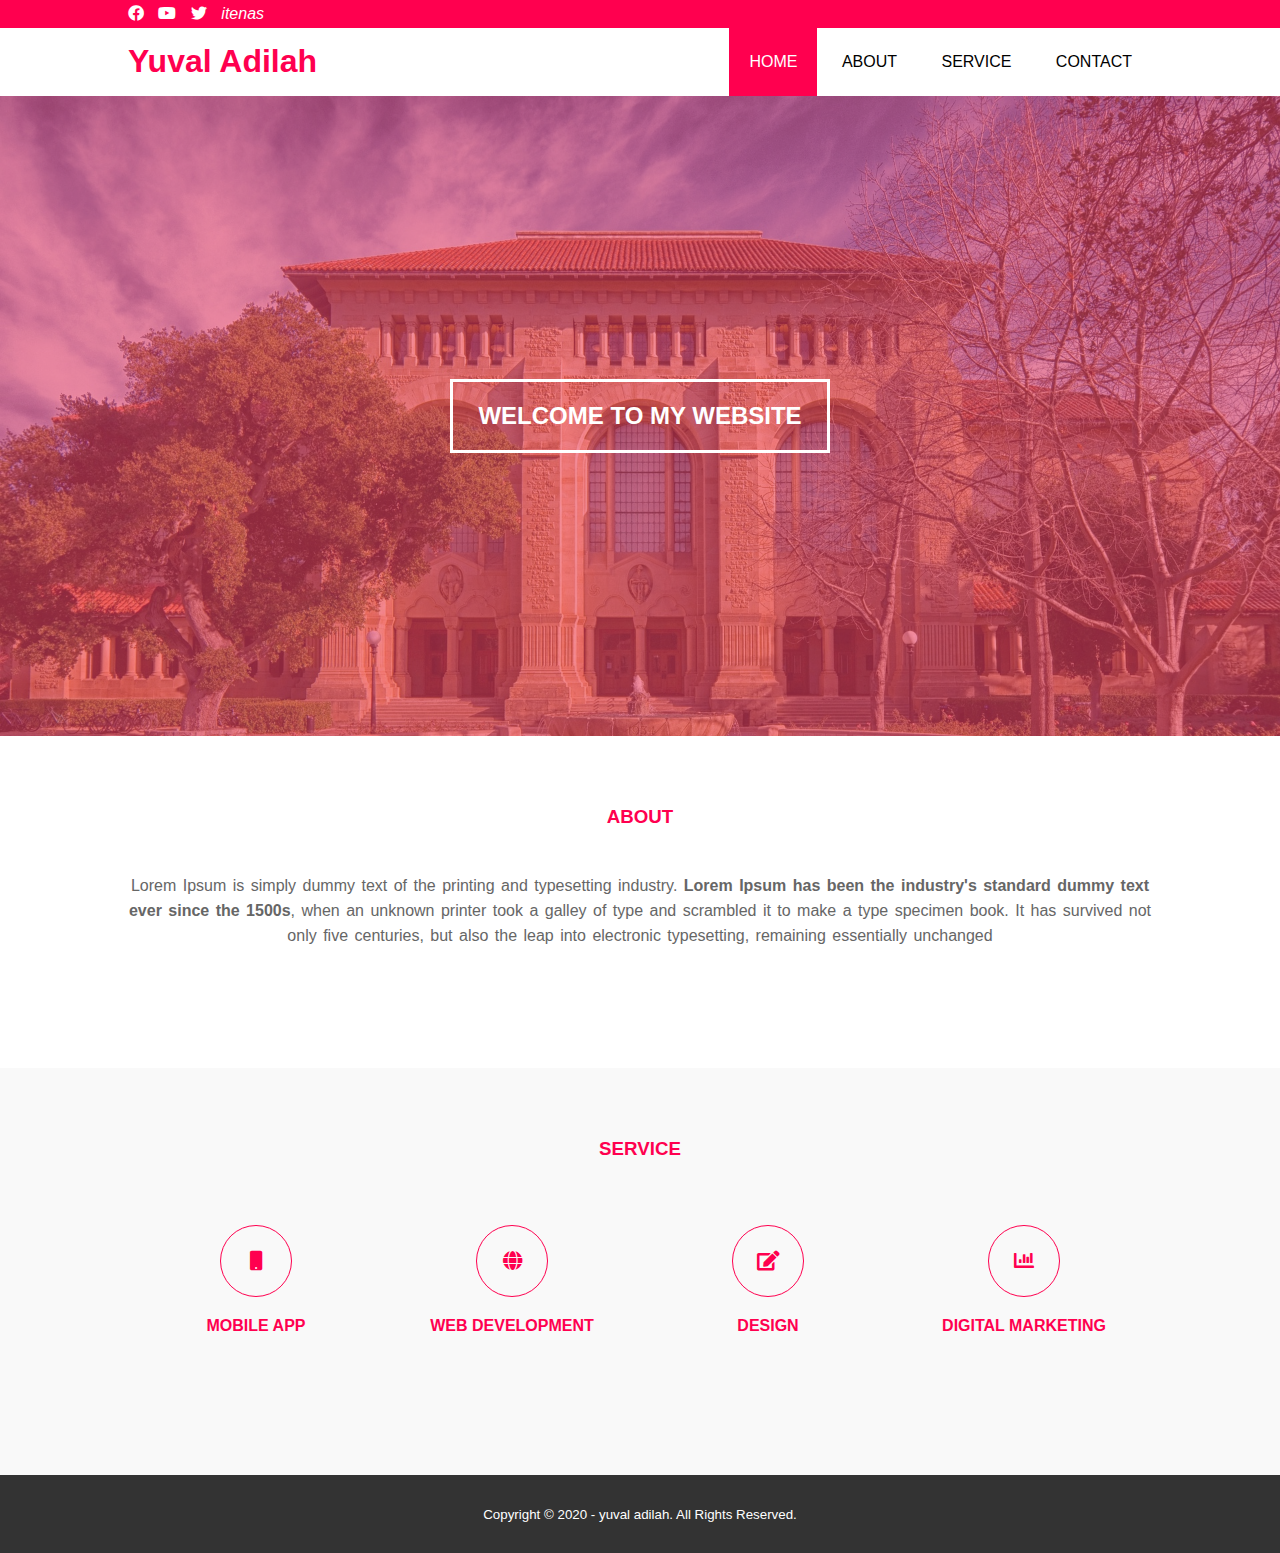
<file: index.html>
<!DOCTYPE html>
<html>
<head>
	<meta charset="utf-8">
	<meta name="viewport" content="width=device-width, initial-scale=1">
	<title>linking</title>
	<link rel="stylesheet" type="text/css" href="css/style.css">
	<link rel="stylesheet" type="text/css" href="https://cdnjs.cloudflare.com/ajax/libs/font-awesome/5.13.0/css/all.min.css">
	<script src="https://code.jquery.com/jquery-3.5.1.min.js" integrity="sha256-9/aliU8dGd2tb6OSsuzixeV4y/faTqgFtohetphbbj0=" crossorigin="anonymous"></script>
</head>
<body>
	<!-- loader -->
	<div class="bg-loader">
		<div class="loader"></div>
	</div>

	<!-- header -->
	<div class="medsos">
		<div class="container">
			<ul>
				<li><a href="https://www.facebook.com/yuval.adilah.3/"><i class="fab fa-facebook"></i></a></li>
				<li><a href="https://www.youtube.com/watch?v=Bq5LjISAlPs&list=RDBq5LjISAlPs&start_radio=1"><i class="fab fa-youtube"></i></a></li>
				<li><a href="https://twitter.com/home"><i class="fab fa-twitter"></i></a></li>
				<li><a href="https://www.itenas.ac.id/"><i class="fa-regular fa-building-columns">itenas</i></a></li>
			</ul>
		</div>
	</div>
	<header>
		<div class="container">
			<h1><a href="index.html">Yuval Adilah</a></h1>
			<ul>
				<li class="active"><a href="index.html">HOME</a></li>
				<li><a href="about.html">ABOUT</a></li>
				<li><a href="service.html">SERVICE</a></li>
				<li><a href="contact.html">CONTACT</a></li>
			</ul>
		</div>
	</header>

	<!-- banner -->
	<section class="banner">
		<h2>WELCOME TO MY WEBSITE</h2>
	</section>

	<!-- about -->
	<section class="about">
		<div class="container">
			<h3>ABOUT</h3>
			<p>Lorem Ipsum is simply dummy text of the printing and typesetting industry. <strong>Lorem Ipsum has been the industry's standard dummy text ever since the 1500s</strong>, when an unknown printer took a galley of type and scrambled it to make a type specimen book. It has survived not only five centuries, but also the leap into electronic typesetting, remaining essentially unchanged</p>
		</div>
	</section>

	<!-- service -->
	<section class="service">
		<div class="container">
			<h3>SERVICE</h3>
			<div class="box">
				<div class="col-4">
					<div class="icon"><i class="fas fa-mobile"></i></div>
					<h4>MOBILE APP</h4>
				</div>
				<div class="col-4">
					<div class="icon"><i class="fas fa-globe"></i></div>
					<h4>WEB DEVELOPMENT</h4>
				</div>
				<div class="col-4">
					<div class="icon"><i class="fas fa-edit"></i></div>
					<h4>DESIGN</h4>
				</div>
				<div class="col-4">
					<div class="icon"><i class="fas fa-chart-bar"></i></div>
					<h4>DIGITAL MARKETING</h4>
				</div>
			</div>
		</div>
	</section>

	<!-- footer -->
	<footer>
		<div class="container">
			<small>Copyright &copy; 2020 - yuval adilah. All Rights Reserved.</small>
		</div>
	</footer>


	<script type="text/javascript">
		$(document).ready(function(){
			$(".bg-loader").hide();
		})
	</script>
</body>
</html>
</file>
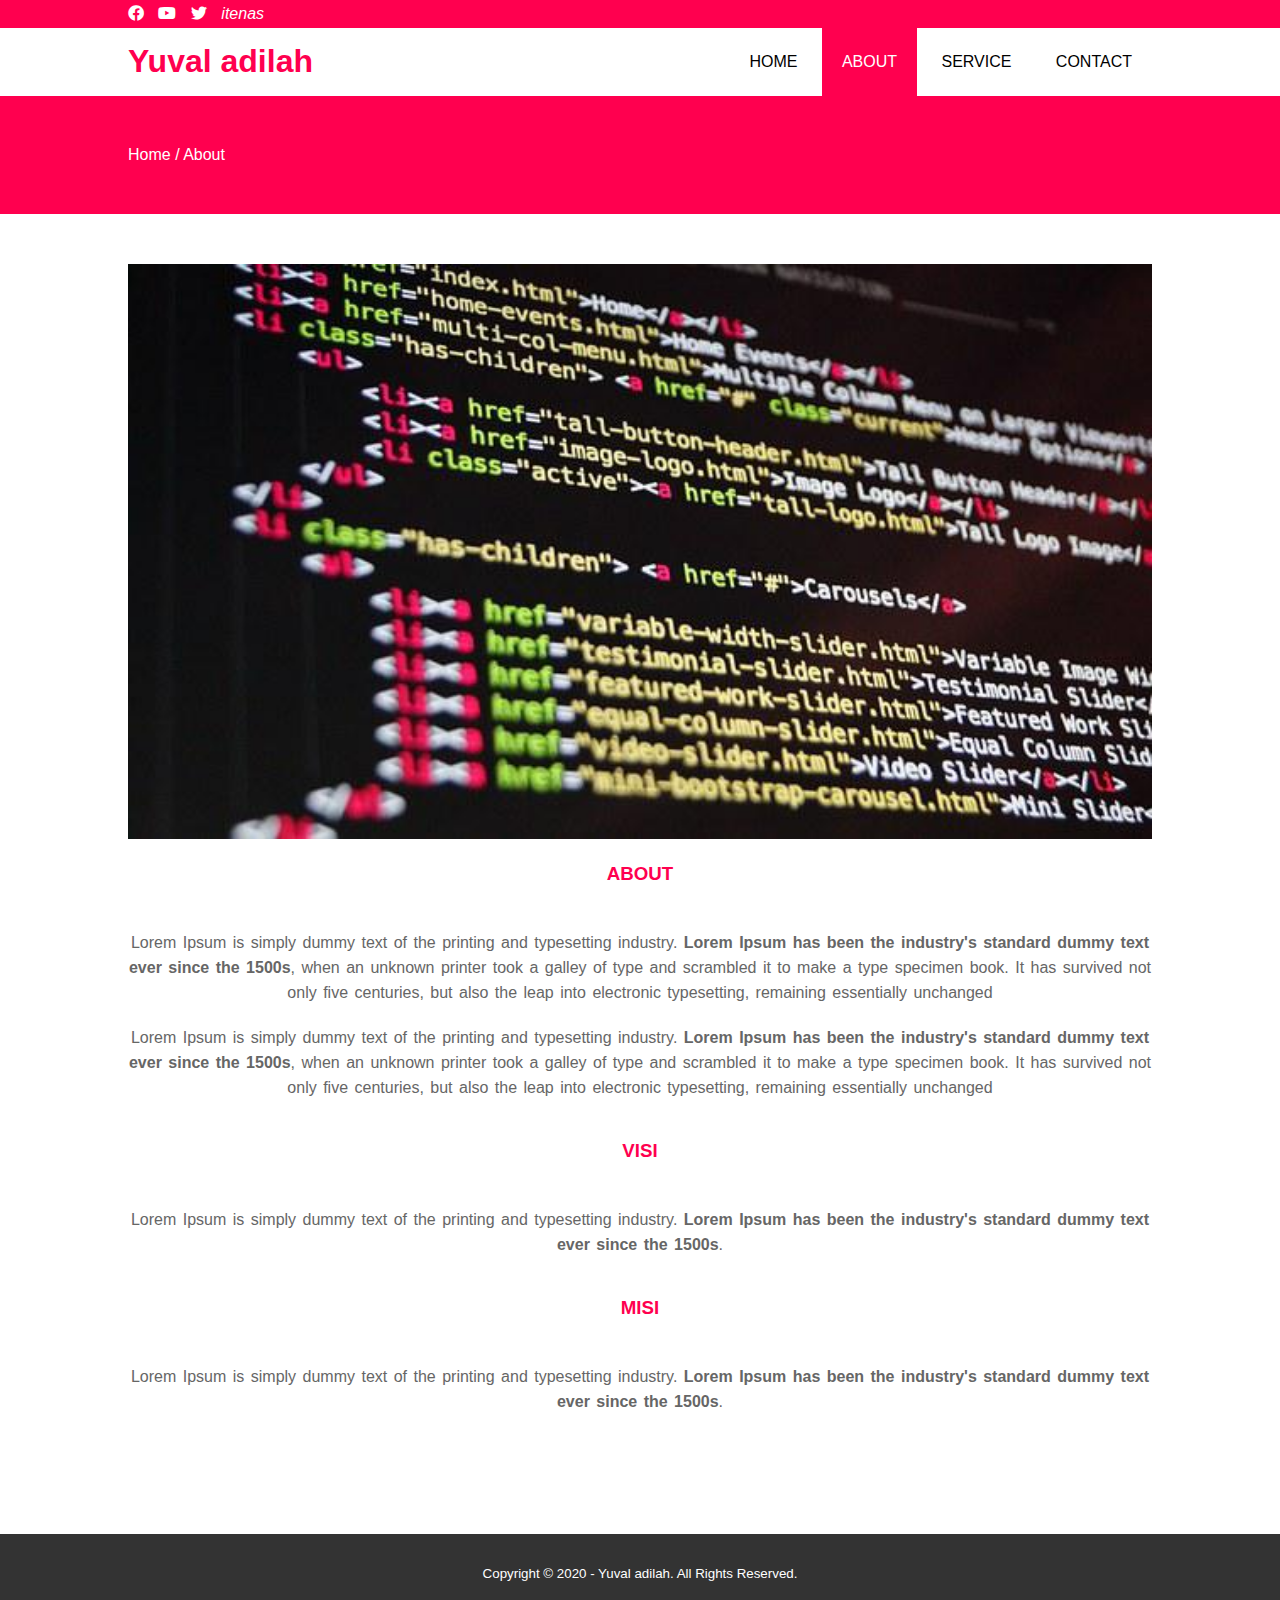
<file: about.html>
<!DOCTYPE html>
<html>
<head>
	<meta charset="utf-8">
	<meta name="viewport" content="width=device-width, initial-scale=1">
	<title>Linking</title>
	<link rel="stylesheet" type="text/css" href="css/style.css">
	<link rel="stylesheet" type="text/css" href="https://cdnjs.cloudflare.com/ajax/libs/font-awesome/5.13.0/css/all.min.css">
	<script src="https://code.jquery.com/jquery-3.5.1.min.js" integrity="sha256-9/aliU8dGd2tb6OSsuzixeV4y/faTqgFtohetphbbj0=" crossorigin="anonymous"></script>
</head>
<body>
	<!-- loader -->
	<div class="bg-loader">
		<div class="loader"></div>
	</div>

	<!-- header -->
	<div class="medsos">
		<div class="container">
			<ul>
				<li><a href="https://www.facebook.com/yuval.adilah.3/"><i class="fab fa-facebook"></i></a></li>
				<li><a href="https://www.youtube.com/watch?v=Bq5LjISAlPs&list=RDBq5LjISAlPs&start_radio=1"><i class="fab fa-youtube"></i></a></li>
				<li><a href="https://twitter.com/home"><i class="fab fa-twitter"></i></a></li>
				<li><a href="https://www.itenas.ac.id/"><i class="fa-regular fa-building-columns">itenas</i></a></li>
			</ul>
		</div>
	</div>
	<header>
		<div class="container">
			<h1><a href="index.html">Yuval adilah</a></h1>
			<ul>
				<li><a href="index.html">HOME</a></li>
				<li class="active"><a href="about.html">ABOUT</a></li>
				<li><a href="service.html">SERVICE</a></li>
				<li><a href="contact.html">CONTACT</a></li>
			</ul>
		</div>
	</header>

	<!-- label -->
	<section class="label">
		<div class="container">
			<p>Home / About</p>
		</div>
	</section>

	<!-- about -->
	<section class="about">
		<div class="container">
			<img src="img/gambara.jpg" width="100%">
			<h3>ABOUT</h3>
			<p>Lorem Ipsum is simply dummy text of the printing and typesetting industry. <strong>Lorem Ipsum has been the industry's standard dummy text ever since the 1500s</strong>, when an unknown printer took a galley of type and scrambled it to make a type specimen book. It has survived not only five centuries, but also the leap into electronic typesetting, remaining essentially unchanged</p>
			<p>Lorem Ipsum is simply dummy text of the printing and typesetting industry. <strong>Lorem Ipsum has been the industry's standard dummy text ever since the 1500s</strong>, when an unknown printer took a galley of type and scrambled it to make a type specimen book. It has survived not only five centuries, but also the leap into electronic typesetting, remaining essentially unchanged</p>
			<h3>VISI</h3>
			<p>Lorem Ipsum is simply dummy text of the printing and typesetting industry. <strong>Lorem Ipsum has been the industry's standard dummy text ever since the 1500s</strong>.</p>
			<h3>MISI</h3>
			<p>Lorem Ipsum is simply dummy text of the printing and typesetting industry. <strong>Lorem Ipsum has been the industry's standard dummy text ever since the 1500s</strong>.</p>
		</div>
	</section>

	<!-- footer -->
	<footer>
		<div class="container">
			<small>Copyright &copy; 2020 - Yuval adilah. All Rights Reserved.</small>
		</div>
	</footer>


	<script type="text/javascript">
		$(document).ready(function(){
			$(".bg-loader").hide();
		})
	</script>
</body>
</html>
</file>
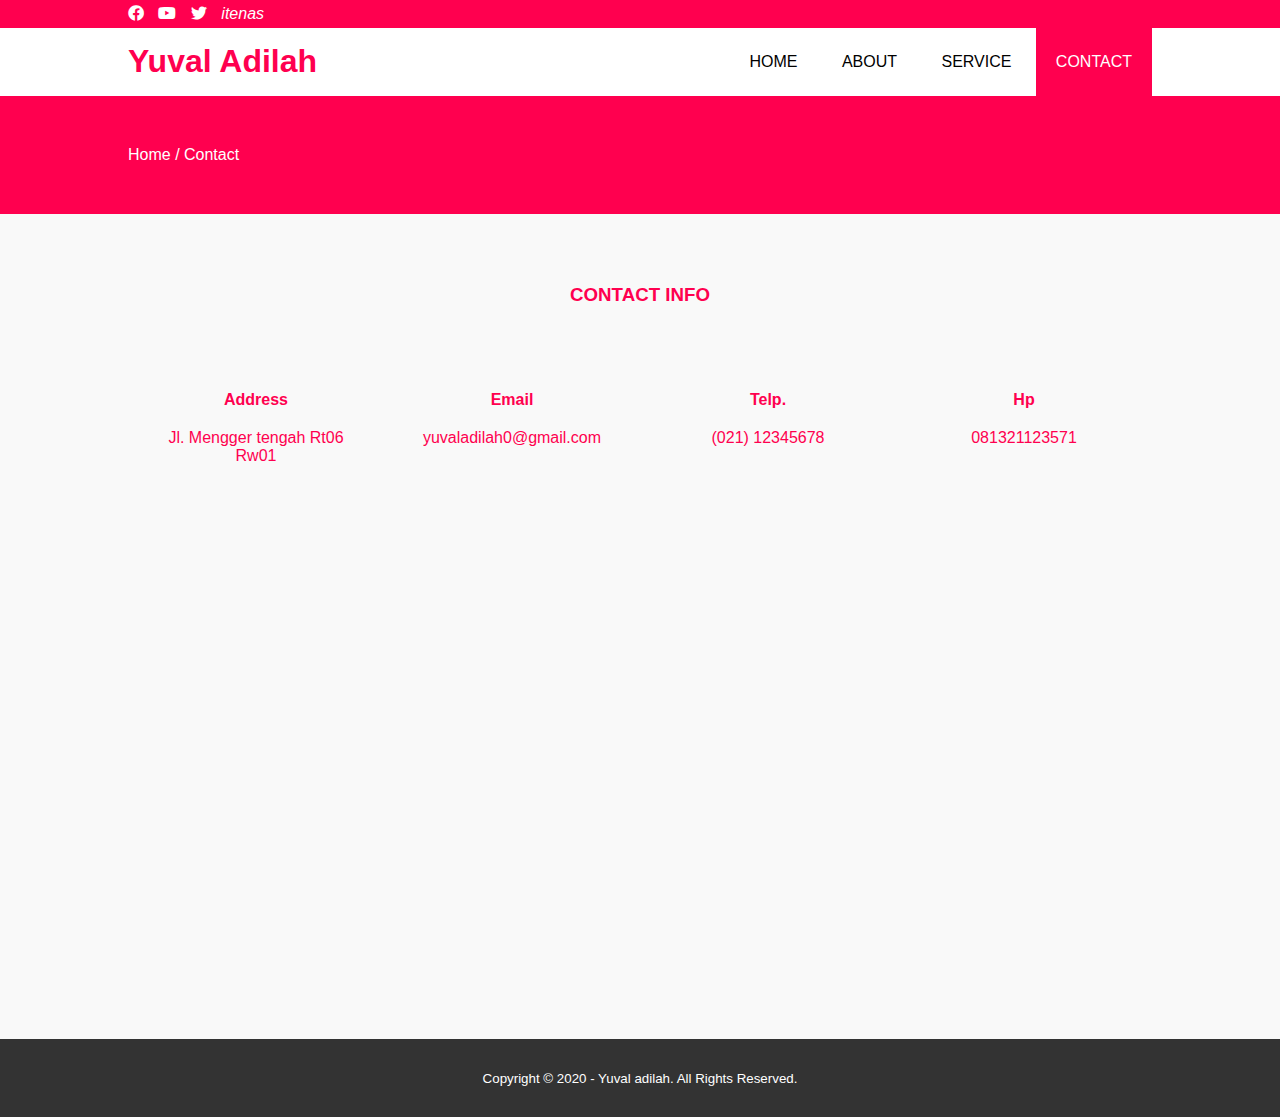
<file: contact.html>
<!DOCTYPE html>
<html>
<head>
	<meta charset="utf-8">
	<meta name="viewport" content="width=device-width, initial-scale=1">
	<title>Linking</title>
	<link rel="stylesheet" type="text/css" href="css/style.css">
	<link rel="stylesheet" type="text/css" href="https://cdnjs.cloudflare.com/ajax/libs/font-awesome/5.13.0/css/all.min.css">
	<script src="https://code.jquery.com/jquery-3.5.1.min.js" integrity="sha256-9/aliU8dGd2tb6OSsuzixeV4y/faTqgFtohetphbbj0=" crossorigin="anonymous"></script>
</head>
<body>
	<!-- loader -->
	<div class="bg-loader">
		<div class="loader"></div>
	</div>

	<!-- header -->
	<div class="medsos">
		<div class="container">
			<ul>
				<li><a href="https://www.facebook.com/yuval.adilah.3/"><i class="fab fa-facebook"></i></a></li>
				<li><a href="https://www.youtube.com/watch?v=Bq5LjISAlPs&list=RDBq5LjISAlPs&start_radio=1"><i class="fab fa-youtube"></i></a></li>
				<li><a href="https://twitter.com/home"><i class="fab fa-twitter"></i></a></li>
				<li><a href="https://www.itenas.ac.id/"><i class="fa-regular fa-building-columns">itenas</i></a></li>
			</ul>
		</div>
	</div>
	<header>
		<div class="container">
			<h1><a href="index.html">Yuval Adilah</a></h1>
			<ul>
				<li><a href="index.html">HOME</a></li>
				<li><a href="about.html">ABOUT</a></li>
				<li><a href="service.html">SERVICE</a></li>
				<li class="active"><a href="contact.html">CONTACT</a></li>
			</ul>
		</div>
	</header>

	<!-- label -->
	<section class="label">
		<div class="container">
			<p>Home / Contact</p>
		</div>
	</section>

	<!-- service -->
	<section class="service">
		<div class="container">
			<h3>CONTACT INFO</h3>
			<div class="box">
				<div class="col-4">
					<h4>Address</h4>
					<p>Jl. Mengger tengah Rt06 Rw01</p>
				</div>
				<div class="col-4">
					<h4>Email</h4>
					<p>yuvaladilah0@gmail.com</p>
				</div>
				<div class="col-4">
					<h4>Telp.</h4>
					<p>(021) 12345678</p>
				</div>
				<div class="col-4">
					<h4>Hp</h4>
					<p>081321123571</p>
				</div>
			</div>
			<iframe src="https://www.google.com/maps/embed?pb=!1m18!1m12!1m3!1d3966.6900571309807!2d106.80475321430978!3d-6.172237062202331!2m3!1f0!2f0!3f0!3m2!1i1024!2i768!4f13.1!3m3!1m2!1s0x2e69f67cae96f361%3A0x403c9461afd06e19!2sJl.%20Petojo%20Vij%20VI%2C%20RW.6%2C%20Cideng%2C%20Kecamatan%20Gambir%2C%20Kota%20Jakarta%20Pusat%2C%20Daerah%20Khusus%20Ibukota%20Jakarta%2010150!5e0!3m2!1sid!2sid!4v1588930605432!5m2!1sid!2sid" width="100%" height="450" frameborder="0" style="border:0;" allowfullscreen="" aria-hidden="false" tabindex="0"></iframe>
		</div>
	</section>

	<!-- footer -->
	<footer>
		<div class="container">
			<small>Copyright &copy; 2020 - Yuval adilah. All Rights Reserved.</small>
		</div>
	</footer>


	<script type="text/javascript">
		$(document).ready(function(){
			$(".bg-loader").hide();
		})
	</script>
</body>
</html>
</file>
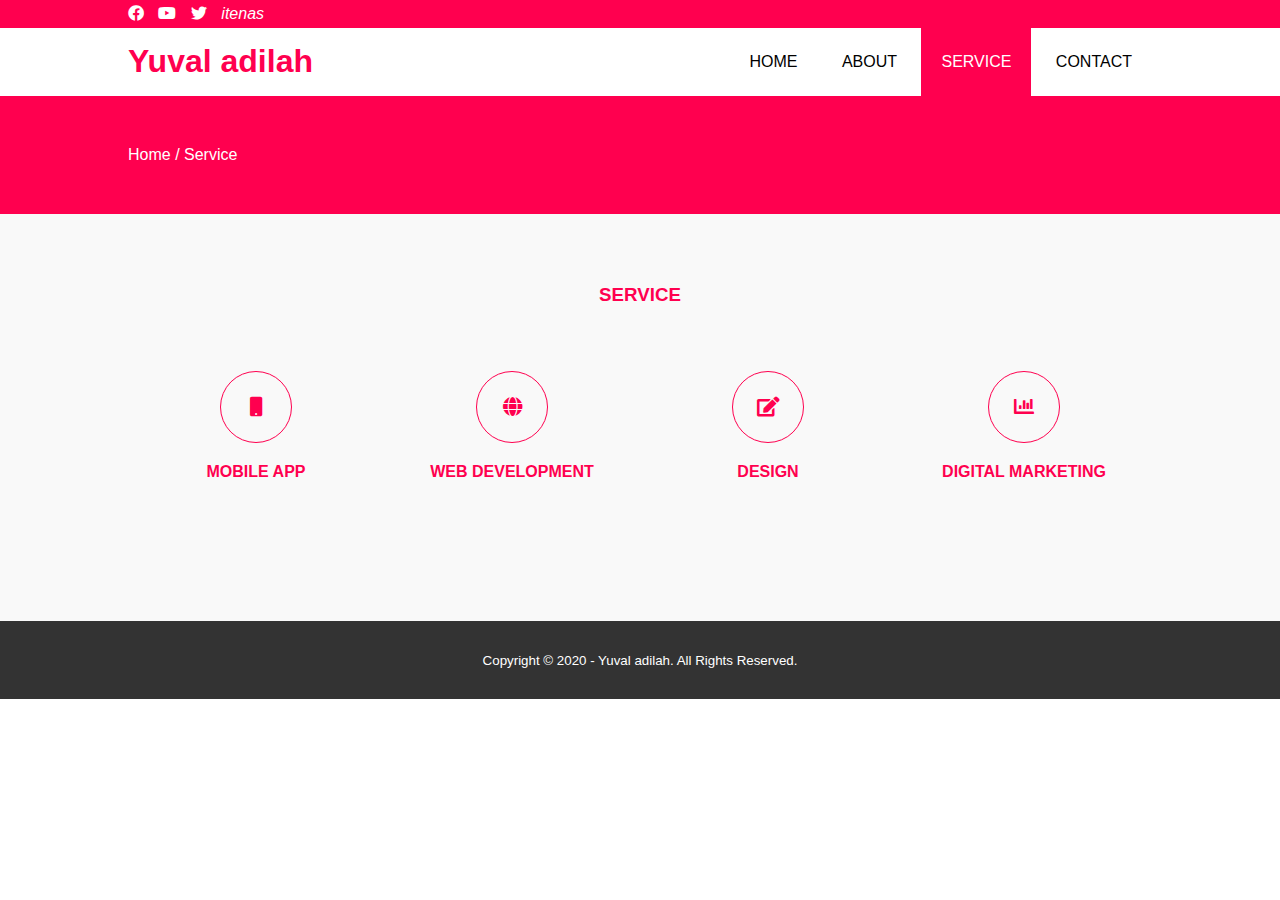
<file: service.html>
<!DOCTYPE html>
<html>
<head>
	<meta charset="utf-8">
	<meta name="viewport" content="width=device-width, initial-scale=1">
	<title>Linking</title>
	<link rel="stylesheet" type="text/css" href="css/style.css">
	<link rel="stylesheet" type="text/css" href="https://cdnjs.cloudflare.com/ajax/libs/font-awesome/5.13.0/css/all.min.css">
	<script src="https://code.jquery.com/jquery-3.5.1.min.js" integrity="sha256-9/aliU8dGd2tb6OSsuzixeV4y/faTqgFtohetphbbj0=" crossorigin="anonymous"></script>
</head>
<body>
	<!-- loader -->
	<div class="bg-loader">
		<div class="loader"></div>
	</div>

	<!-- header -->
	<div class="medsos">
		<div class="container">
			<ul>
				<li><a href="https://www.facebook.com/yuval.adilah.3/"><i class="fab fa-facebook"></i></a></li>
				<li><a href="https://www.youtube.com/watch?v=Bq5LjISAlPs&list=RDBq5LjISAlPs&start_radio=1"><i class="fab fa-youtube"></i></a></li>
				<li><a href="https://twitter.com/home"><i class="fab fa-twitter"></i></a></li>
				<li><a href="https://www.itenas.ac.id/"><i class="fa-regular fa-building-columns">itenas</i></a></li>
			</ul>
		</div>
	</div>
	<header>
		<div class="container">
			<h1><a href="index.html">Yuval adilah</a></h1>
			<ul>
				<li><a href="index.html">HOME</a></li>
				<li><a href="about.html">ABOUT</a></li>
				<li class="active"><a href="service.html">SERVICE</a></li>
				<li><a href="contact.html">CONTACT</a></li>
			</ul>
		</div>
	</header>

	<!-- label -->
	<section class="label">
		<div class="container">
			<p>Home / Service</p>
		</div>
	</section>

	<!-- service -->
	<section class="service">
		<div class="container">
			<h3>SERVICE</h3>
			<div class="box">
				<div class="col-4">
					<div class="icon"><i class="fas fa-mobile"></i></div>
					<h4>MOBILE APP</h4>
				</div>
				<div class="col-4">
					<div class="icon"><i class="fas fa-globe"></i></div>
					<h4>WEB DEVELOPMENT</h4>
				</div>
				<div class="col-4">
					<div class="icon"><i class="fas fa-edit"></i></div>
					<h4>DESIGN</h4>
				</div>
				<div class="col-4">
					<div class="icon"><i class="fas fa-chart-bar"></i></div>
					<h4>DIGITAL MARKETING</h4>
				</div>
			</div>
		</div>
	</section>

	<!-- footer -->
	<footer>
		<div class="container">
			<small>Copyright &copy; 2020 - Yuval adilah. All Rights Reserved.</small>
		</div>
	</footer>


	<script type="text/javascript">
		$(document).ready(function(){
			$(".bg-loader").hide();
		})
	</script>
</body>
</html>
</file>
<file: css/style.css>
* {
	padding:0;
	margin:0;
	font-family: sans-serif;
}
a {
	color: inherit;
	text-decoration: none;
}
.medsos {
	padding:5px 0;
	background-color: #ff004f;
}
.medsos ul li {
	display: inline-block;
	color: #fff;
	margin-right: 10px;
}
.container {
	width:80%;
	margin:0 auto;
}
.container:after {
	content:'';
	display: block;
	clear: both;
}
header h1 {
	float: left;
	padding:15px 0;
	color: #ff004f;
}
header ul {
	float: right;
}
header ul li {
	display: inline-block;
}
header ul li a {
	padding:25px 20px;
	display: inline-block;
}
header ul li a:hover {
	background-color: #ff004f;
	color: #fff;
}
.active {
	background-color: #ff004f;
	color: #fff;
}
.banner {
	height: 60vh;
	background-image: url('../img/palo-alto-g28be2f099_1920.jpg');
	background-size: cover;
	position: relative;
	display: flex;
	justify-content: center;
	align-items: center;
}
.banner:after {
	content:'';
	display: block;
	position: absolute;
	top: 0;
	left: 0;
	right: 0;
	bottom: 0;
	background-color: rgba(235, 65, 102, 0.6);
}
.banner h2 {
	color: #fff;
	z-index: 1;
	padding: 20px 25px;
	border:3px solid #fff;
}
section {
	padding:50px 0;
}
section h3 {
	text-align: center;
	padding:20px 0;
	color: #ff004f;
	margin-bottom: 25px;
}
.about,
.service {
	padding-bottom: 100px;
}
.about p {
	color: #666;
	word-spacing: 2px;
	line-height: 25px;
	margin-bottom: 20px;
	text-align: center;
}
.service {
	background-color: #f9f9f9;
}
.box {
	color: #ff004f;
}
.box:after {
	content: '';
	display: block;
	clear: both;
}
.box .col-4 {
	width:25%;
	padding:20px;
	box-sizing: border-box;
	text-align: center;
	float: left;
}
.icon {
	width:70px;
	height:70px;
	border:1px solid;
	border-radius: 50%;
	text-align: center;
	line-height: 70px;
	font-size: 20px;
	margin:0 auto;
}
.box .col-4 h4 {
	margin:20px 0;
}
footer {
	padding:30px 0;
	background-color: #333;
	color: #fff;
	text-align: center;
}
.bg-loader {
	background-color: #eee;
	position: fixed;
	top: 0;
	left: 0;
	right: 0;
	bottom: 0;
	z-index: 9999;
	display: flex;
	justify-content: center;
	align-items: center;
}
.bg-loader .loader {
	width:100px;
	height: 100px;
	border:3px solid #fff;
	border-radius: 50%;
	border-top-color: #ff004f;
	border-right-color: #ff004f;
	border-bottom-color: #ff004f;
	animation: puterin .8s linear infinite;
}
.label {
	background-color: #ff004f;
	color: #fff;
}
@keyframes puterin {
	100% {
		transform: rotate(360deg);
	}
}
@media screen and (max-width: 768px){
	.container {
		width:90%;
	}
	header h1 {
		text-align: center;
		float: none;
	}
	header ul {
		text-align: center;
		float: none;
	}
	.box .col-4 {
		width:100%;
		float: none;
		margin-bottom: 20px;
	}
}
</file>
